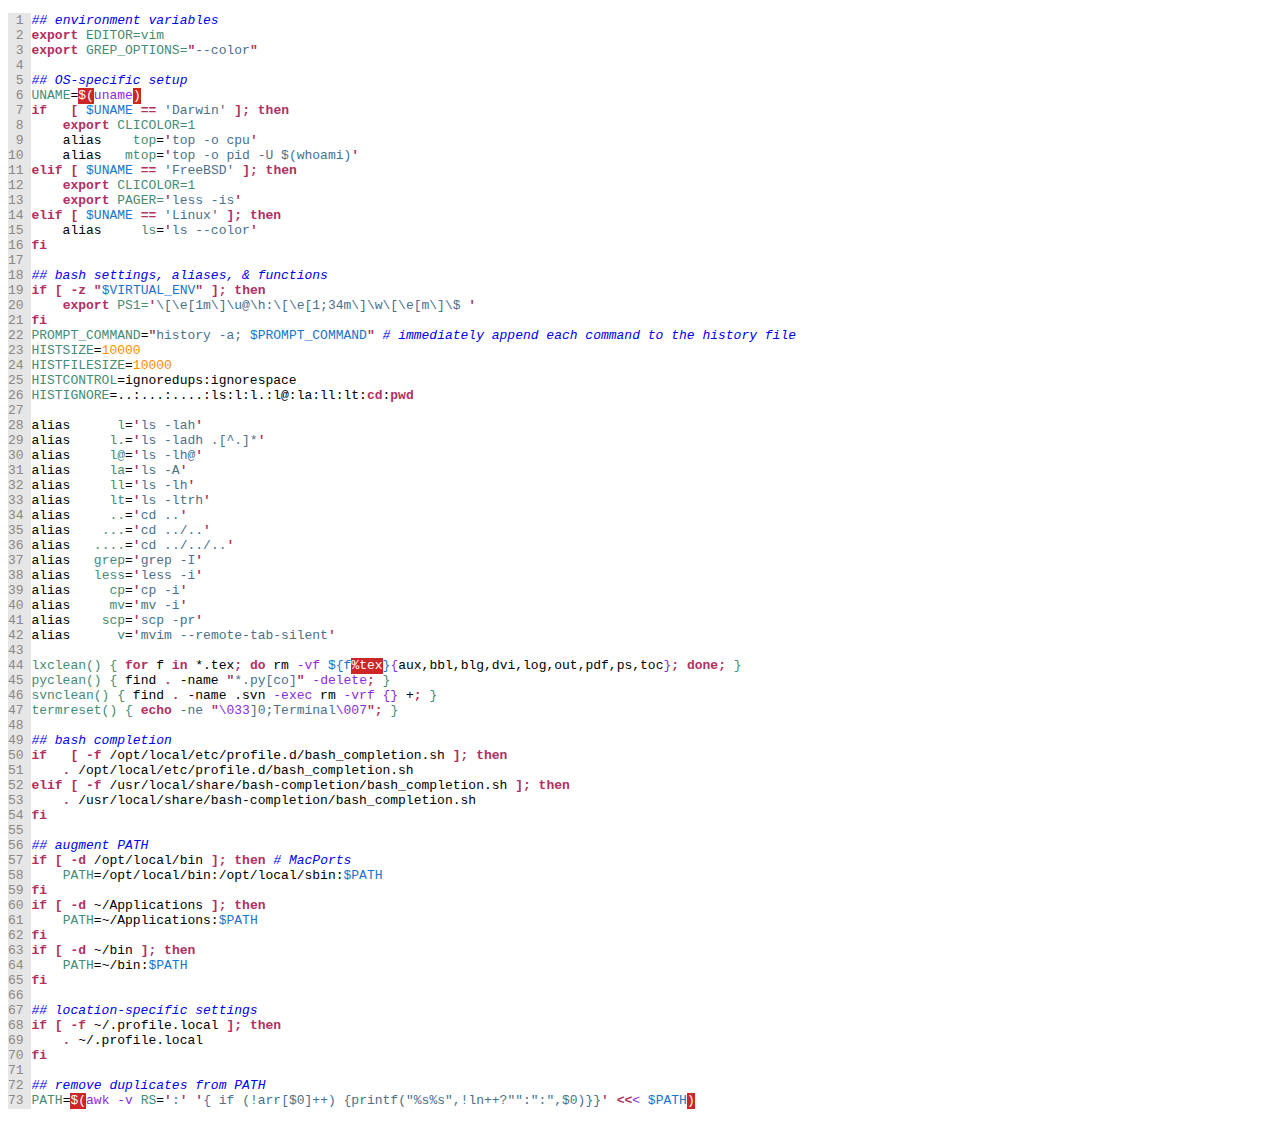
<file: profile.html>
<!DOCTYPE HTML PUBLIC "-//W3C//DTD HTML 4.01//EN" "http://www.w3.org/TR/html4/strict.dtd">
<html>
<head>
<meta http-equiv="content-type" content="text/html; charset=UTF-8">
<title>~/.profile.html</title>
<meta name="Generator" content="Vim/7.3">
<meta name="plugin-version" content="vim7.3_v12">
<meta name="syntax" content="sh">
<meta name="settings" content="number_lines,use_css,pre_wrap,no_foldcolumn,expand_tabs,prevent_copy=">
<meta name="colorscheme" content="macvim">
<style type="text/css">
<!--
pre { white-space: pre-wrap; font-family: monospace; color: #000000; background-color: #ffffff; }
body { font-family: monospace; color: #000000; background-color: #ffffff; }
* { font-size: 1em; }
.String { color: #4a708b; }
.Constant { color: #ff8c00; }
.Statement { color: #b03060; font-weight: bold; }
.PreProc { color: #1874cd; }
.LineNr { color: #888888; background-color: #e6e6e6; padding-bottom: 1px; }
.Comment { color: #0000ee; font-style: italic; }
.Special { color: #8a2be2; }
.Identifier { color: #458b74; }
.Error { color: #ffffff; background-color: #cd2626; padding-bottom: 1px; }
-->
</style>
</head>
<body>
<pre id='vimCodeElement'>
<span class="LineNr"> 1 </span><span class="Comment">## environment variables</span>
<span class="LineNr"> 2 </span><span class="Statement">export</span><span class="Identifier"> EDITOR=vim</span>
<span class="LineNr"> 3 </span><span class="Statement">export</span><span class="Identifier"> GREP_OPTIONS=</span><span class="Statement">&quot;</span><span class="String">--color</span><span class="Statement">&quot;</span>
<span class="LineNr"> 4 </span>
<span class="LineNr"> 5 </span><span class="Comment">## OS-specific setup</span>
<span class="LineNr"> 6 </span><span class="Identifier">UNAME</span>=<span class="Error">$(</span><span class="Special">uname</span><span class="Error">)</span>
<span class="LineNr"> 7 </span><span class="Statement">if </span>  <span class="Statement">[</span> <span class="PreProc">$UNAME</span> <span class="Statement">==</span> <span class="String">'Darwin'</span> <span class="Statement">]</span><span class="Statement">;</span> <span class="Statement">then</span>
<span class="LineNr"> 8 </span>    <span class="Statement">export</span><span class="Identifier"> CLICOLOR=1</span>
<span class="LineNr"> 9 </span>    alias    <span class="Identifier">top</span>=<span class="Statement">'</span><span class="String">top -o cpu</span><span class="Statement">'</span>
<span class="LineNr">10 </span>    alias   <span class="Identifier">mtop</span>=<span class="Statement">'</span><span class="String">top -o pid -U $(whoami)</span><span class="Statement">'</span>
<span class="LineNr">11 </span><span class="Statement">elif</span> <span class="Statement">[</span> <span class="PreProc">$UNAME</span> <span class="Statement">==</span> <span class="String">'FreeBSD'</span> <span class="Statement">]</span><span class="Statement">;</span> <span class="Statement">then</span>
<span class="LineNr">12 </span>    <span class="Statement">export</span><span class="Identifier"> CLICOLOR=1</span>
<span class="LineNr">13 </span>    <span class="Statement">export</span><span class="Identifier"> PAGER=</span><span class="Statement">'</span><span class="String">less -is</span><span class="Statement">'</span>
<span class="LineNr">14 </span><span class="Statement">elif</span> <span class="Statement">[</span> <span class="PreProc">$UNAME</span> <span class="Statement">==</span> <span class="String">'Linux'</span> <span class="Statement">]</span><span class="Statement">;</span> <span class="Statement">then</span>
<span class="LineNr">15 </span>    alias     <span class="Identifier">ls</span>=<span class="Statement">'</span><span class="String">ls --color</span><span class="Statement">'</span>
<span class="LineNr">16 </span><span class="Statement">fi</span>
<span class="LineNr">17 </span>
<span class="LineNr">18 </span><span class="Comment">## bash settings, aliases, &amp; functions</span>
<span class="LineNr">19 </span><span class="Statement">if </span><span class="Statement">[</span> <span class="Statement">-z</span> <span class="Statement">&quot;</span><span class="PreProc">$VIRTUAL_ENV</span><span class="Statement">&quot;</span> <span class="Statement">]</span><span class="Statement">;</span> <span class="Statement">then</span>
<span class="LineNr">20 </span>    <span class="Statement">export</span><span class="Identifier"> PS1=</span><span class="Statement">'</span><span class="String">\[\e[1m\]\u@\h:\[\e[1;34m\]\w\[\e[m\]\$ </span><span class="Statement">'</span>
<span class="LineNr">21 </span><span class="Statement">fi</span>
<span class="LineNr">22 </span><span class="Identifier">PROMPT_COMMAND</span>=<span class="Statement">&quot;</span><span class="String">history -a; </span><span class="PreProc">$PROMPT_COMMAND</span><span class="Statement">&quot;</span> <span class="Comment"># immediately append each command to the history file</span>
<span class="LineNr">23 </span><span class="Identifier">HISTSIZE</span>=<span class="Constant">10000</span>
<span class="LineNr">24 </span><span class="Identifier">HISTFILESIZE</span>=<span class="Constant">10000</span>
<span class="LineNr">25 </span><span class="Identifier">HISTCONTROL</span>=ignoredups:ignorespace
<span class="LineNr">26 </span><span class="Identifier">HISTIGNORE</span>=..:...:....:ls:l:l.:l@:la:ll:lt:<span class="Statement">cd</span>:<span class="Statement">pwd</span>
<span class="LineNr">27 </span>
<span class="LineNr">28 </span>alias      <span class="Identifier">l</span>=<span class="Statement">'</span><span class="String">ls -lah</span><span class="Statement">'</span>
<span class="LineNr">29 </span>alias     <span class="Identifier">l.</span>=<span class="Statement">'</span><span class="String">ls -ladh .[^.]*</span><span class="Statement">'</span>
<span class="LineNr">30 </span>alias     <span class="Identifier">l@</span>=<span class="Statement">'</span><span class="String">ls -lh@</span><span class="Statement">'</span>
<span class="LineNr">31 </span>alias     <span class="Identifier">la</span>=<span class="Statement">'</span><span class="String">ls -A</span><span class="Statement">'</span>
<span class="LineNr">32 </span>alias     <span class="Identifier">ll</span>=<span class="Statement">'</span><span class="String">ls -lh</span><span class="Statement">'</span>
<span class="LineNr">33 </span>alias     <span class="Identifier">lt</span>=<span class="Statement">'</span><span class="String">ls -ltrh</span><span class="Statement">'</span>
<span class="LineNr">34 </span>alias     <span class="Identifier">..</span>=<span class="Statement">'</span><span class="String">cd ..</span><span class="Statement">'</span>
<span class="LineNr">35 </span>alias    <span class="Identifier">...</span>=<span class="Statement">'</span><span class="String">cd ../..</span><span class="Statement">'</span>
<span class="LineNr">36 </span>alias   <span class="Identifier">....</span>=<span class="Statement">'</span><span class="String">cd ../../..</span><span class="Statement">'</span>
<span class="LineNr">37 </span>alias   <span class="Identifier">grep</span>=<span class="Statement">'</span><span class="String">grep -I</span><span class="Statement">'</span>
<span class="LineNr">38 </span>alias   <span class="Identifier">less</span>=<span class="Statement">'</span><span class="String">less -i</span><span class="Statement">'</span>
<span class="LineNr">39 </span>alias     <span class="Identifier">cp</span>=<span class="Statement">'</span><span class="String">cp -i</span><span class="Statement">'</span>
<span class="LineNr">40 </span>alias     <span class="Identifier">mv</span>=<span class="Statement">'</span><span class="String">mv -i</span><span class="Statement">'</span>
<span class="LineNr">41 </span>alias    <span class="Identifier">scp</span>=<span class="Statement">'</span><span class="String">scp -pr</span><span class="Statement">'</span>
<span class="LineNr">42 </span>alias      <span class="Identifier">v</span>=<span class="Statement">'</span><span class="String">mvim --remote-tab-silent</span><span class="Statement">'</span>
<span class="LineNr">43 </span>
<span class="LineNr">44 </span><span class="Identifier">lxclean() {</span> <span class="Statement">for</span> f <span class="Statement">in</span> *.tex<span class="Statement">;</span> <span class="Statement">do</span> rm <span class="Special">-vf</span> <span class="PreProc">${</span><span class="PreProc">f</span><span class="Error">%tex</span><span class="PreProc">}</span><span class="Special">{</span>aux,bbl,blg,dvi,log,out,pdf,ps,toc<span class="Special">}</span><span class="Statement">;</span> <span class="Statement">done</span><span class="Statement">;</span> <span class="Identifier">}</span>
<span class="LineNr">45 </span><span class="Identifier">pyclean() {</span> find<span class="Statement"> . </span>-name <span class="Statement">&quot;</span><span class="String">*.py[co]</span><span class="Statement">&quot;</span> <span class="Special">-delete</span><span class="Statement">;</span> <span class="Identifier">}</span>
<span class="LineNr">46 </span><span class="Identifier">svnclean() {</span> find<span class="Statement"> . </span>-name .svn <span class="Special">-exec</span> rm <span class="Special">-vrf</span> <span class="Special">{}</span> +<span class="Statement">;</span> <span class="Identifier">}</span>
<span class="LineNr">47 </span><span class="Identifier">termreset() {</span> <span class="Statement">echo</span><span class="String"> -ne </span><span class="Statement">&quot;</span><span class="Special">\033</span><span class="String">]0;Terminal</span><span class="Special">\007</span><span class="Statement">&quot;</span><span class="Statement">;</span> <span class="Identifier">}</span>
<span class="LineNr">48 </span>
<span class="LineNr">49 </span><span class="Comment">## bash completion</span>
<span class="LineNr">50 </span><span class="Statement">if </span>  <span class="Statement">[</span> <span class="Statement">-f</span> /opt/local/etc/profile.d/bash_completion.sh <span class="Statement">]</span><span class="Statement">;</span> <span class="Statement">then</span>
<span class="LineNr">51 </span>   <span class="Statement"> . </span>/opt/local/etc/profile.d/bash_completion.sh
<span class="LineNr">52 </span><span class="Statement">elif</span> <span class="Statement">[</span> <span class="Statement">-f</span> /usr/local/share/bash-completion/bash_completion.sh <span class="Statement">]</span><span class="Statement">;</span> <span class="Statement">then</span>
<span class="LineNr">53 </span>   <span class="Statement"> . </span>/usr/local/share/bash-completion/bash_completion.sh
<span class="LineNr">54 </span><span class="Statement">fi</span>
<span class="LineNr">55 </span>
<span class="LineNr">56 </span><span class="Comment">## augment PATH</span>
<span class="LineNr">57 </span><span class="Statement">if </span><span class="Statement">[</span> <span class="Statement">-d</span> /opt/local/bin <span class="Statement">]</span><span class="Statement">;</span> <span class="Statement">then</span> <span class="Comment"># MacPorts</span>
<span class="LineNr">58 </span>    <span class="Identifier">PATH</span>=/opt/local/bin:/opt/local/sbin:<span class="PreProc">$PATH</span>
<span class="LineNr">59 </span><span class="Statement">fi</span>
<span class="LineNr">60 </span><span class="Statement">if </span><span class="Statement">[</span> <span class="Statement">-d</span> ~/Applications <span class="Statement">]</span><span class="Statement">;</span> <span class="Statement">then</span>
<span class="LineNr">61 </span>    <span class="Identifier">PATH</span>=~/Applications:<span class="PreProc">$PATH</span>
<span class="LineNr">62 </span><span class="Statement">fi</span>
<span class="LineNr">63 </span><span class="Statement">if </span><span class="Statement">[</span> <span class="Statement">-d</span> ~/bin <span class="Statement">]</span><span class="Statement">;</span> <span class="Statement">then</span>
<span class="LineNr">64 </span>    <span class="Identifier">PATH</span>=~/bin:<span class="PreProc">$PATH</span>
<span class="LineNr">65 </span><span class="Statement">fi</span>
<span class="LineNr">66 </span>
<span class="LineNr">67 </span><span class="Comment">## location-specific settings</span>
<span class="LineNr">68 </span><span class="Statement">if </span><span class="Statement">[</span> <span class="Statement">-f</span> ~/.profile.local <span class="Statement">]</span><span class="Statement">;</span> <span class="Statement">then</span>
<span class="LineNr">69 </span>   <span class="Statement"> . </span>~/.profile.local
<span class="LineNr">70 </span><span class="Statement">fi</span>
<span class="LineNr">71 </span>
<span class="LineNr">72 </span><span class="Comment">## remove duplicates from PATH</span>
<span class="LineNr">73 </span><span class="Identifier">PATH</span>=<span class="Error">$(</span><span class="Special">awk -v </span><span class="Identifier">RS</span>=<span class="Statement">'</span><span class="String">:</span><span class="Statement">'</span><span class="Special"> </span><span class="Statement">'</span><span class="String">{ if (!arr[$0]++) {printf(&quot;%s%s&quot;,!ln++?&quot;&quot;:&quot;:&quot;,$0)}}</span><span class="Statement">'</span><span class="Special"> </span><span class="Statement">&lt;&lt;</span><span class="Special">&lt; </span><span class="PreProc">$PATH</span><span class="Error">)</span>
</pre>
</body>
</html>
</file>
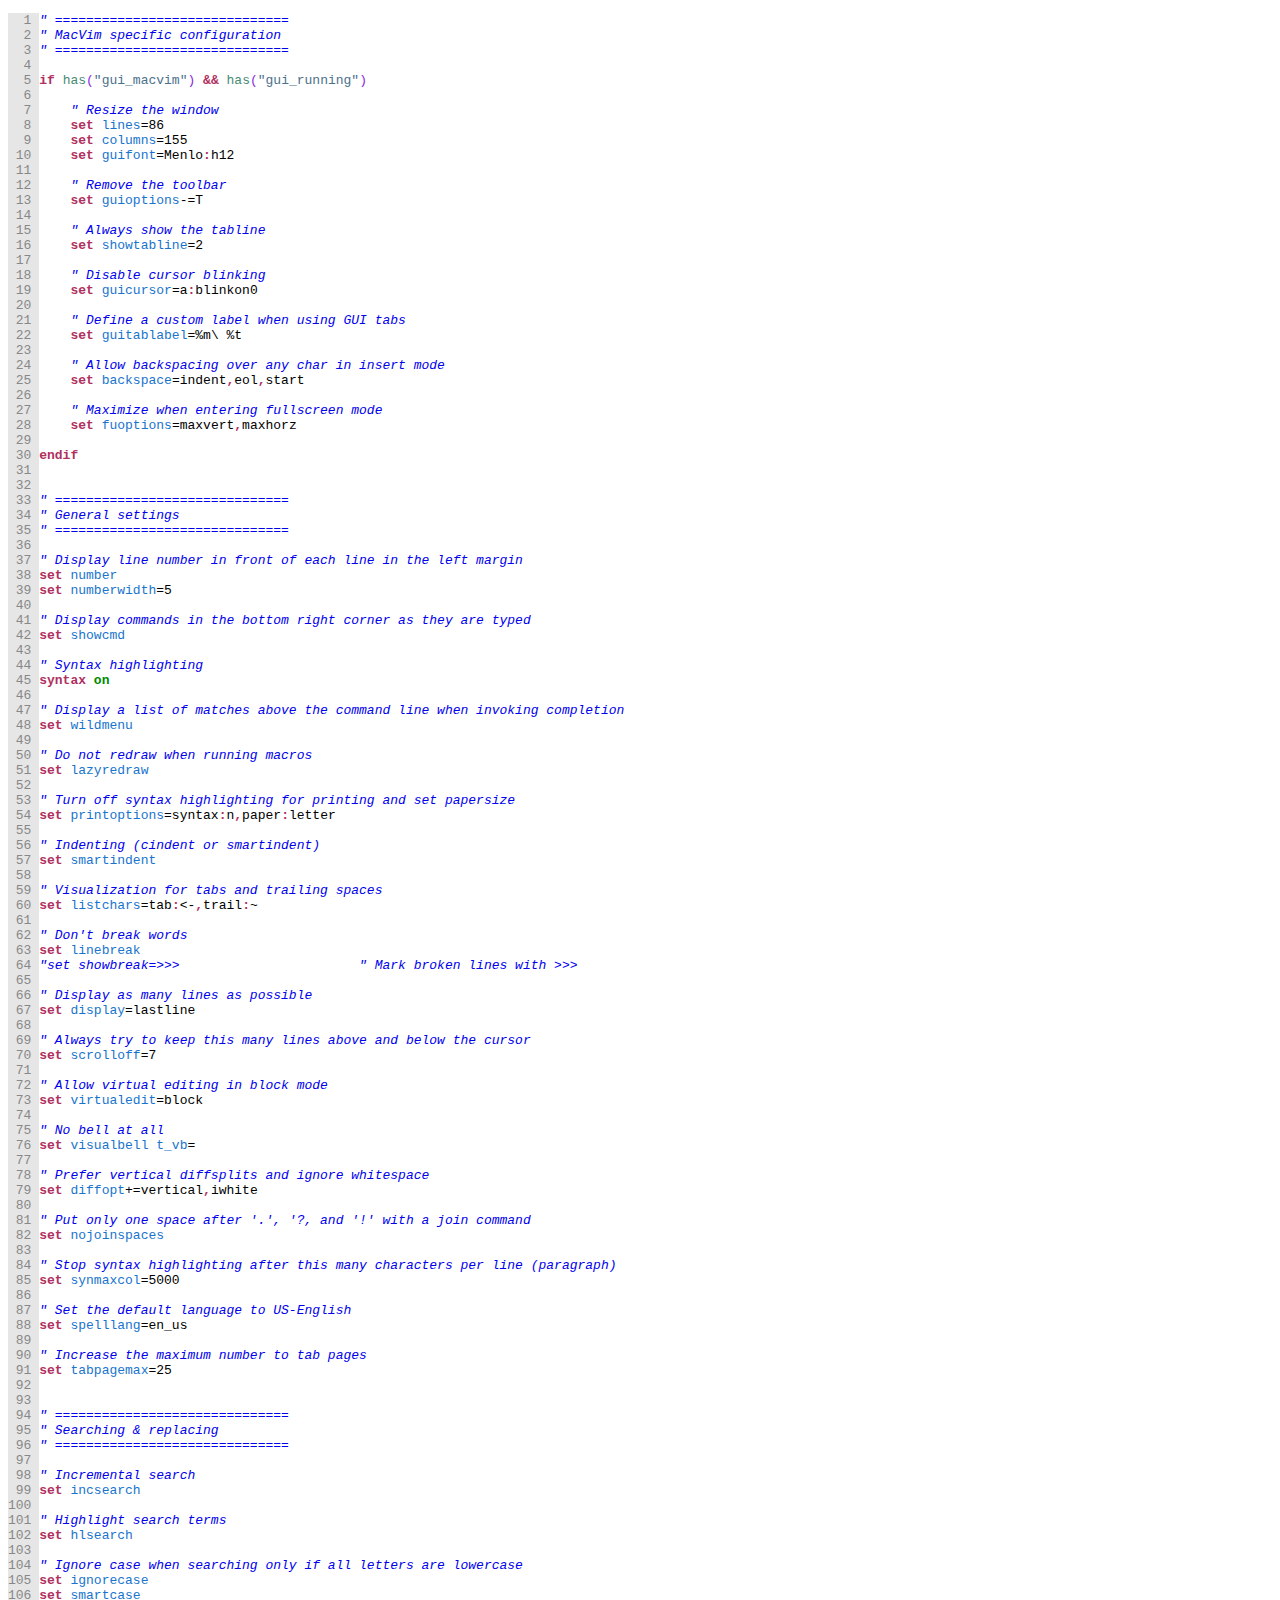
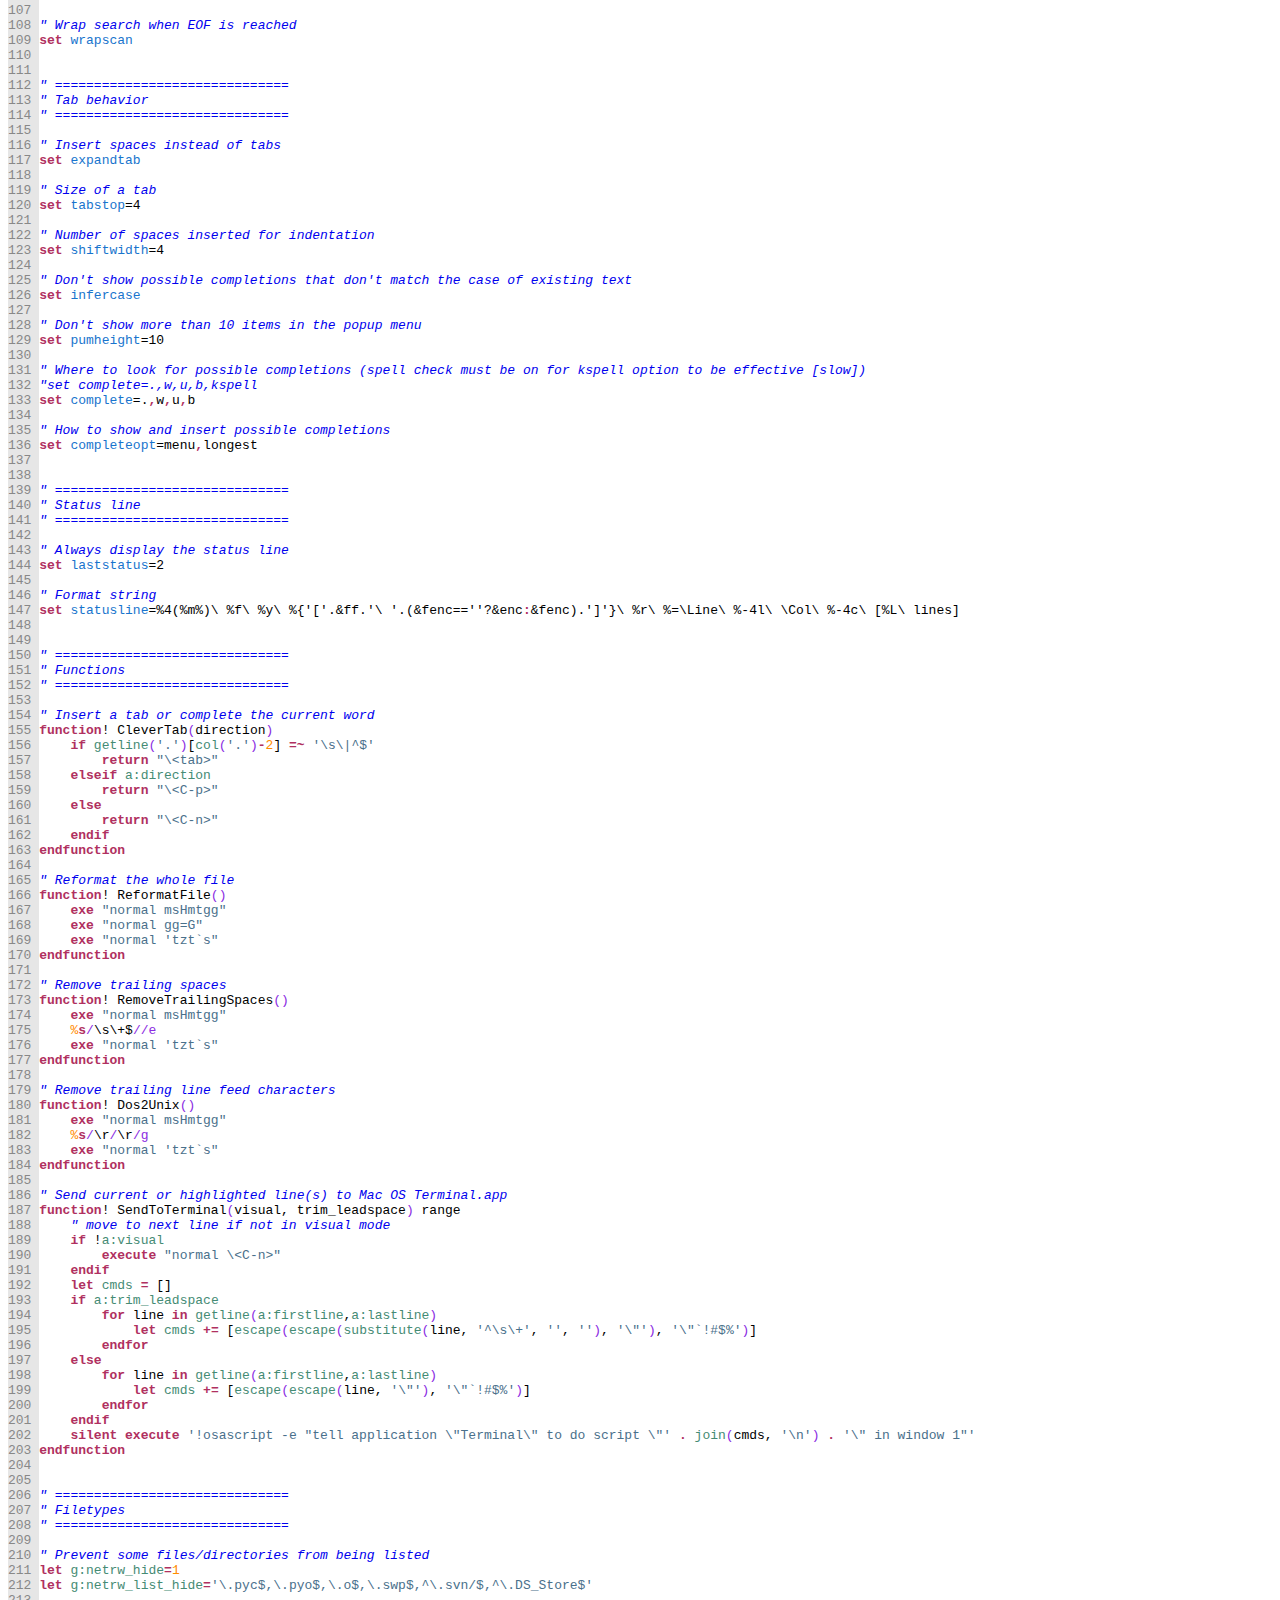
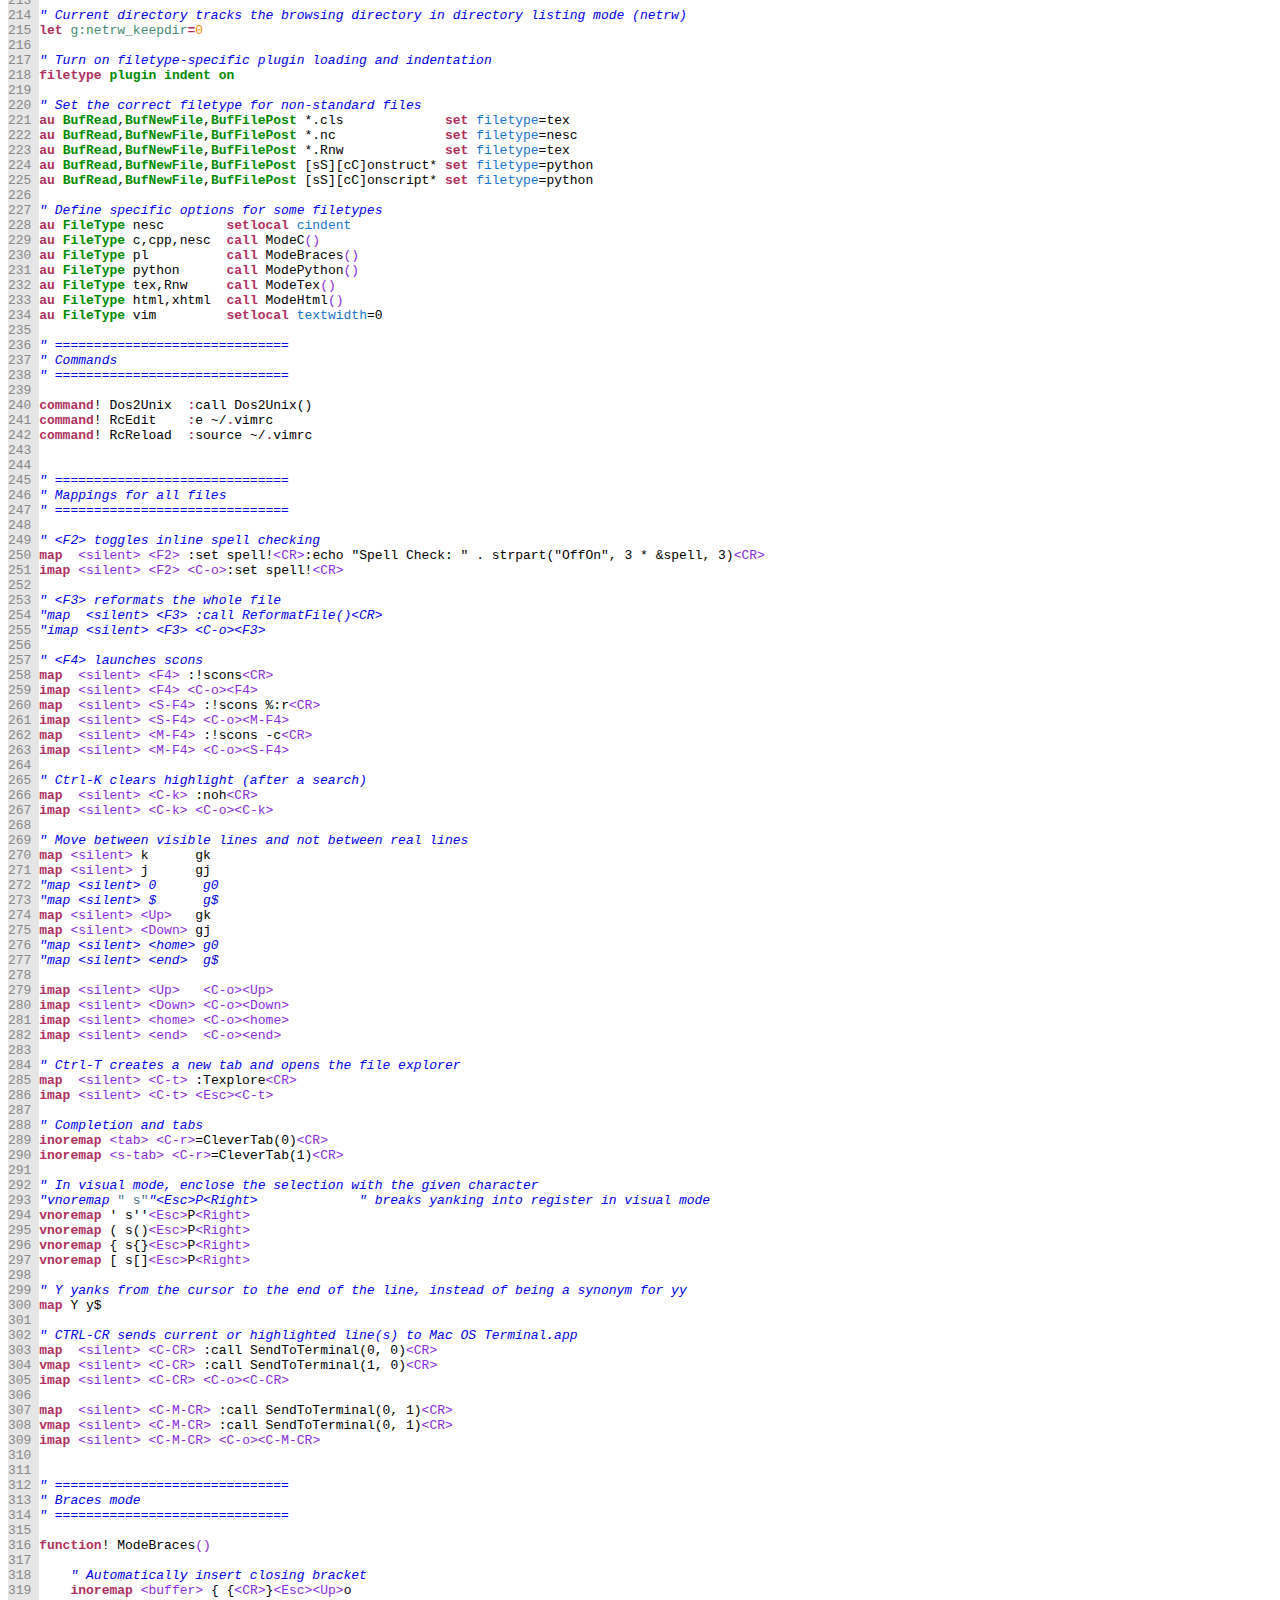
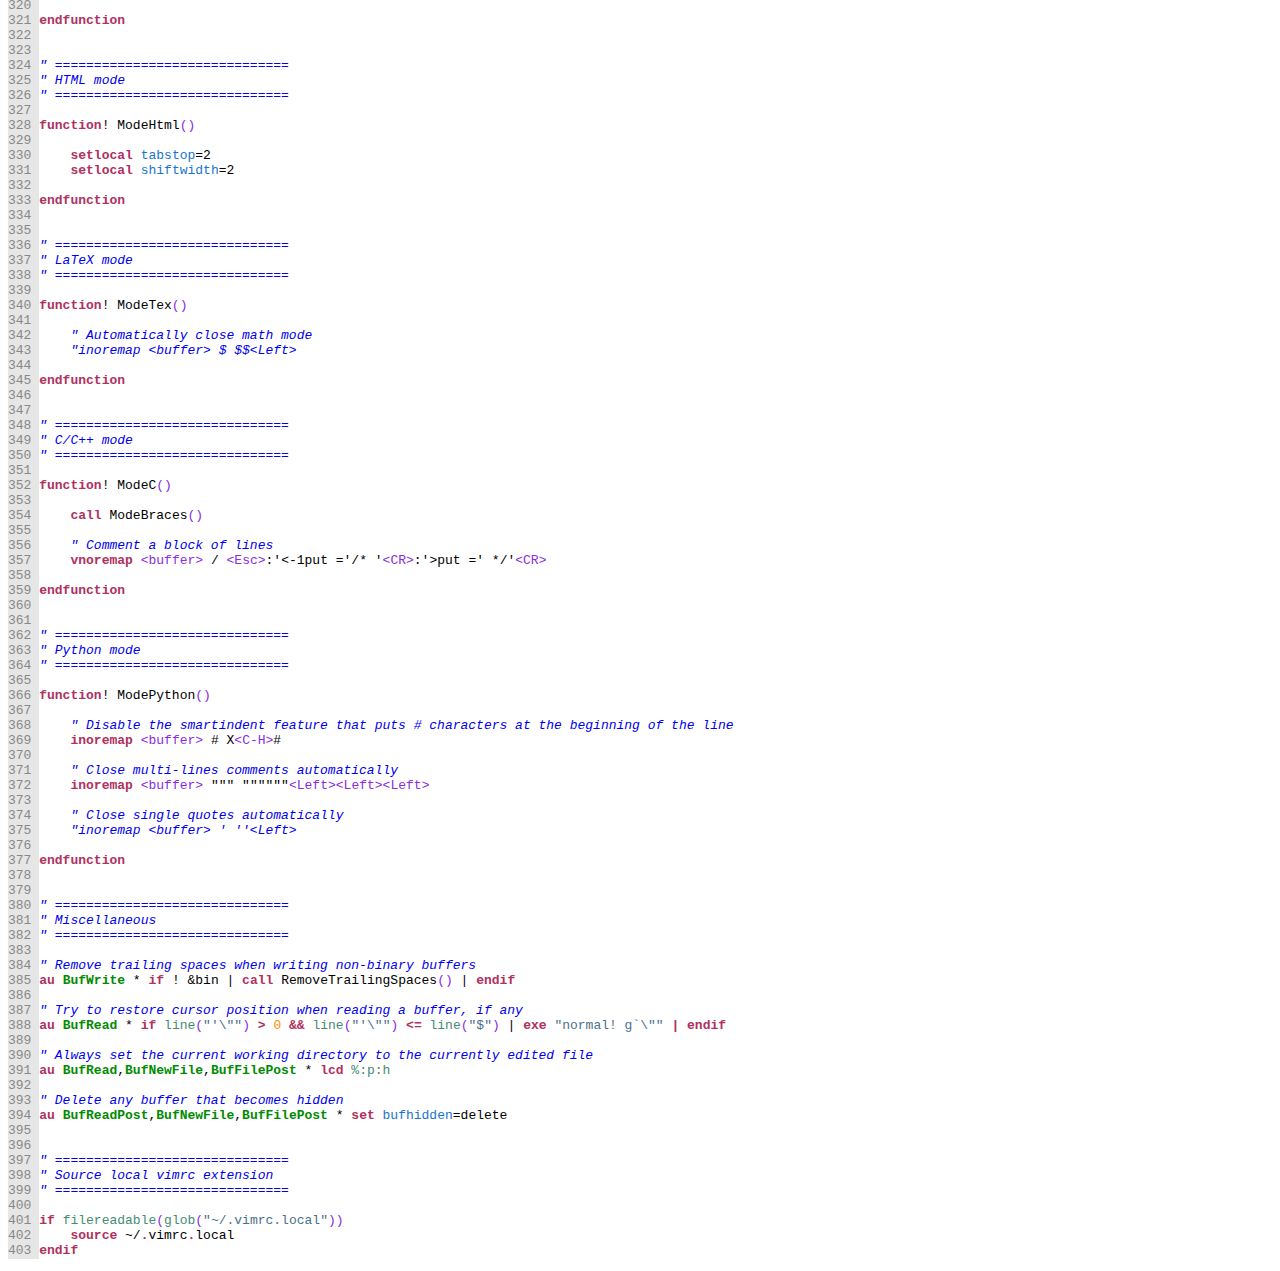
<file: vimrc.html>
<!DOCTYPE HTML PUBLIC "-//W3C//DTD HTML 4.01//EN" "http://www.w3.org/TR/html4/strict.dtd">
<html>
<head>
<meta http-equiv="content-type" content="text/html; charset=UTF-8">
<title>~/.vimrc.html</title>
<meta name="Generator" content="Vim/7.3">
<meta name="plugin-version" content="vim7.3_v12">
<meta name="syntax" content="vim">
<meta name="settings" content="number_lines,use_css,pre_wrap,no_foldcolumn,expand_tabs,prevent_copy=">
<meta name="colorscheme" content="macvim">
<style type="text/css">
<!--
pre { white-space: pre-wrap; font-family: monospace; color: #000000; background-color: #ffffff; }
body { font-family: monospace; color: #000000; background-color: #ffffff; }
* { font-size: 1em; }
.Normal { color: #000000; background-color: #ffffff; padding-bottom: 1px; }
.Statement { color: #b03060; font-weight: bold; }
.Type { color: #008b00; font-weight: bold; }
.PreProc { color: #1874cd; }
.String { color: #4a708b; }
.LineNr { color: #888888; background-color: #e6e6e6; padding-bottom: 1px; }
.Comment { color: #0000ee; font-style: italic; }
.Constant { color: #ff8c00; }
.Special { color: #8a2be2; }
.Identifier { color: #458b74; }
-->
</style>
</head>
<body>
<pre id='vimCodeElement'>
<span class="LineNr">  1 </span><span class="Comment">&quot; ==============================</span>
<span class="LineNr">  2 </span><span class="Comment">&quot; MacVim specific configuration</span>
<span class="LineNr">  3 </span><span class="Comment">&quot; ==============================</span>
<span class="LineNr">  4 </span>
<span class="LineNr">  5 </span><span class="Statement">if</span> <span class="Identifier">has</span><span class="Special">(</span><span class="String">&quot;gui_macvim&quot;</span><span class="Special">)</span> <span class="Statement">&amp;&amp;</span> <span class="Identifier">has</span><span class="Special">(</span><span class="String">&quot;gui_running&quot;</span><span class="Special">)</span>
<span class="LineNr">  6 </span>
<span class="LineNr">  7 </span><span class="Comment">    &quot; Resize the window</span>
<span class="LineNr">  8 </span>    <span class="Statement">set</span> <span class="PreProc">lines</span>=86
<span class="LineNr">  9 </span>    <span class="Statement">set</span> <span class="PreProc">columns</span>=155
<span class="LineNr"> 10 </span>    <span class="Statement">set</span> <span class="PreProc">guifont</span>=Menlo<span class="Statement">:</span>h12
<span class="LineNr"> 11 </span>
<span class="LineNr"> 12 </span><span class="Comment">    &quot; Remove the toolbar</span>
<span class="LineNr"> 13 </span>    <span class="Statement">set</span> <span class="PreProc">guioptions</span>-=T
<span class="LineNr"> 14 </span>
<span class="LineNr"> 15 </span><span class="Comment">    &quot; Always show the tabline</span>
<span class="LineNr"> 16 </span>    <span class="Statement">set</span> <span class="PreProc">showtabline</span>=2
<span class="LineNr"> 17 </span>
<span class="LineNr"> 18 </span><span class="Comment">    &quot; Disable cursor blinking</span>
<span class="LineNr"> 19 </span>    <span class="Statement">set</span> <span class="PreProc">guicursor</span>=a<span class="Statement">:</span>blinkon0
<span class="LineNr"> 20 </span>
<span class="LineNr"> 21 </span><span class="Comment">    &quot; Define a custom label when using GUI tabs</span>
<span class="LineNr"> 22 </span>    <span class="Statement">set</span> <span class="PreProc">guitablabel</span>=%m\ %t
<span class="LineNr"> 23 </span>
<span class="LineNr"> 24 </span><span class="Comment">    &quot; Allow backspacing over any char in insert mode</span>
<span class="LineNr"> 25 </span>    <span class="Statement">set</span> <span class="PreProc">backspace</span>=indent<span class="Statement">,</span>eol<span class="Statement">,</span>start
<span class="LineNr"> 26 </span>
<span class="LineNr"> 27 </span><span class="Comment">    &quot; Maximize when entering fullscreen mode</span>
<span class="LineNr"> 28 </span>    <span class="Statement">set</span> <span class="PreProc">fuoptions</span>=maxvert<span class="Statement">,</span>maxhorz
<span class="LineNr"> 29 </span>
<span class="LineNr"> 30 </span><span class="Statement">endif</span>
<span class="LineNr"> 31 </span>
<span class="LineNr"> 32 </span>
<span class="LineNr"> 33 </span><span class="Comment">&quot; ==============================</span>
<span class="LineNr"> 34 </span><span class="Comment">&quot; General settings</span>
<span class="LineNr"> 35 </span><span class="Comment">&quot; ==============================</span>
<span class="LineNr"> 36 </span>
<span class="LineNr"> 37 </span><span class="Comment">&quot; Display line number in front of each line in the left margin</span>
<span class="LineNr"> 38 </span><span class="Statement">set</span> <span class="PreProc">number</span>
<span class="LineNr"> 39 </span><span class="Statement">set</span> <span class="PreProc">numberwidth</span>=5
<span class="LineNr"> 40 </span>
<span class="LineNr"> 41 </span><span class="Comment">&quot; Display commands in the bottom right corner as they are typed</span>
<span class="LineNr"> 42 </span><span class="Statement">set</span> <span class="PreProc">showcmd</span>
<span class="LineNr"> 43 </span>
<span class="LineNr"> 44 </span><span class="Comment">&quot; Syntax highlighting</span>
<span class="LineNr"> 45 </span><span class="Statement">syntax</span> <span class="Type">on</span>
<span class="LineNr"> 46 </span>
<span class="LineNr"> 47 </span><span class="Comment">&quot; Display a list of matches above the command line when invoking completion</span>
<span class="LineNr"> 48 </span><span class="Statement">set</span> <span class="PreProc">wildmenu</span>
<span class="LineNr"> 49 </span>
<span class="LineNr"> 50 </span><span class="Comment">&quot; Do not redraw when running macros</span>
<span class="LineNr"> 51 </span><span class="Statement">set</span> <span class="PreProc">lazyredraw</span>
<span class="LineNr"> 52 </span>
<span class="LineNr"> 53 </span><span class="Comment">&quot; Turn off syntax highlighting for printing and set papersize</span>
<span class="LineNr"> 54 </span><span class="Statement">set</span> <span class="PreProc">printoptions</span>=syntax<span class="Statement">:</span>n<span class="Statement">,</span>paper<span class="Statement">:</span>letter
<span class="LineNr"> 55 </span>
<span class="LineNr"> 56 </span><span class="Comment">&quot; Indenting (cindent or smartindent)</span>
<span class="LineNr"> 57 </span><span class="Statement">set</span> <span class="PreProc">smartindent</span>
<span class="LineNr"> 58 </span>
<span class="LineNr"> 59 </span><span class="Comment">&quot; Visualization for tabs and trailing spaces</span>
<span class="LineNr"> 60 </span><span class="Statement">set</span> <span class="PreProc">listchars</span>=tab<span class="Statement">:</span>&lt;-<span class="Statement">,</span>trail<span class="Statement">:</span>~
<span class="LineNr"> 61 </span>
<span class="LineNr"> 62 </span><span class="Comment">&quot; Don't break words</span>
<span class="LineNr"> 63 </span><span class="Statement">set</span> <span class="PreProc">linebreak</span>
<span class="LineNr"> 64 </span><span class="Comment">&quot;set showbreak=&gt;&gt;&gt;                       &quot; Mark broken lines with &gt;&gt;&gt;</span>
<span class="LineNr"> 65 </span>
<span class="LineNr"> 66 </span><span class="Comment">&quot; Display as many lines as possible</span>
<span class="LineNr"> 67 </span><span class="Statement">set</span> <span class="PreProc">display</span>=lastline
<span class="LineNr"> 68 </span>
<span class="LineNr"> 69 </span><span class="Comment">&quot; Always try to keep this many lines above and below the cursor</span>
<span class="LineNr"> 70 </span><span class="Statement">set</span> <span class="PreProc">scrolloff</span>=7
<span class="LineNr"> 71 </span>
<span class="LineNr"> 72 </span><span class="Comment">&quot; Allow virtual editing in block mode</span>
<span class="LineNr"> 73 </span><span class="Statement">set</span> <span class="PreProc">virtualedit</span>=block
<span class="LineNr"> 74 </span>
<span class="LineNr"> 75 </span><span class="Comment">&quot; No bell at all</span>
<span class="LineNr"> 76 </span><span class="Statement">set</span> <span class="PreProc">visualbell</span> <span class="PreProc">t_vb</span>=
<span class="LineNr"> 77 </span>
<span class="LineNr"> 78 </span><span class="Comment">&quot; Prefer vertical diffsplits and ignore whitespace</span>
<span class="LineNr"> 79 </span><span class="Statement">set</span> <span class="PreProc">diffopt</span>+=vertical<span class="Statement">,</span>iwhite
<span class="LineNr"> 80 </span>
<span class="LineNr"> 81 </span><span class="Comment">&quot; Put only one space after '.', '?, and '!' with a join command</span>
<span class="LineNr"> 82 </span><span class="Statement">set</span> <span class="PreProc">nojoinspaces</span>
<span class="LineNr"> 83 </span>
<span class="LineNr"> 84 </span><span class="Comment">&quot; Stop syntax highlighting after this many characters per line (paragraph)</span>
<span class="LineNr"> 85 </span><span class="Statement">set</span> <span class="PreProc">synmaxcol</span>=5000
<span class="LineNr"> 86 </span>
<span class="LineNr"> 87 </span><span class="Comment">&quot; Set the default language to US-English</span>
<span class="LineNr"> 88 </span><span class="Statement">set</span> <span class="PreProc">spelllang</span>=en_us
<span class="LineNr"> 89 </span>
<span class="LineNr"> 90 </span><span class="Comment">&quot; Increase the maximum number to tab pages</span>
<span class="LineNr"> 91 </span><span class="Statement">set</span> <span class="PreProc">tabpagemax</span>=25
<span class="LineNr"> 92 </span>
<span class="LineNr"> 93 </span>
<span class="LineNr"> 94 </span><span class="Comment">&quot; ==============================</span>
<span class="LineNr"> 95 </span><span class="Comment">&quot; Searching &amp; replacing</span>
<span class="LineNr"> 96 </span><span class="Comment">&quot; ==============================</span>
<span class="LineNr"> 97 </span>
<span class="LineNr"> 98 </span><span class="Comment">&quot; Incremental search</span>
<span class="LineNr"> 99 </span><span class="Statement">set</span> <span class="PreProc">incsearch</span>
<span class="LineNr">100 </span>
<span class="LineNr">101 </span><span class="Comment">&quot; Highlight search terms</span>
<span class="LineNr">102 </span><span class="Statement">set</span> <span class="PreProc">hlsearch</span>
<span class="LineNr">103 </span>
<span class="LineNr">104 </span><span class="Comment">&quot; Ignore case when searching only if all letters are lowercase</span>
<span class="LineNr">105 </span><span class="Statement">set</span> <span class="PreProc">ignorecase</span>
<span class="LineNr">106 </span><span class="Statement">set</span> <span class="PreProc">smartcase</span>
<span class="LineNr">107 </span>
<span class="LineNr">108 </span><span class="Comment">&quot; Wrap search when EOF is reached</span>
<span class="LineNr">109 </span><span class="Statement">set</span> <span class="PreProc">wrapscan</span>
<span class="LineNr">110 </span>
<span class="LineNr">111 </span>
<span class="LineNr">112 </span><span class="Comment">&quot; ==============================</span>
<span class="LineNr">113 </span><span class="Comment">&quot; Tab behavior</span>
<span class="LineNr">114 </span><span class="Comment">&quot; ==============================</span>
<span class="LineNr">115 </span>
<span class="LineNr">116 </span><span class="Comment">&quot; Insert spaces instead of tabs</span>
<span class="LineNr">117 </span><span class="Statement">set</span> <span class="PreProc">expandtab</span>
<span class="LineNr">118 </span>
<span class="LineNr">119 </span><span class="Comment">&quot; Size of a tab</span>
<span class="LineNr">120 </span><span class="Statement">set</span> <span class="PreProc">tabstop</span>=4
<span class="LineNr">121 </span>
<span class="LineNr">122 </span><span class="Comment">&quot; Number of spaces inserted for indentation</span>
<span class="LineNr">123 </span><span class="Statement">set</span> <span class="PreProc">shiftwidth</span>=4
<span class="LineNr">124 </span>
<span class="LineNr">125 </span><span class="Comment">&quot; Don't show possible completions that don't match the case of existing text</span>
<span class="LineNr">126 </span><span class="Statement">set</span> <span class="PreProc">infercase</span>
<span class="LineNr">127 </span>
<span class="LineNr">128 </span><span class="Comment">&quot; Don't show more than 10 items in the popup menu</span>
<span class="LineNr">129 </span><span class="Statement">set</span> <span class="PreProc">pumheight</span>=10
<span class="LineNr">130 </span>
<span class="LineNr">131 </span><span class="Comment">&quot; Where to look for possible completions (spell check must be on for kspell option to be effective [slow])</span>
<span class="LineNr">132 </span><span class="Comment">&quot;set complete=.,w,u,b,kspell</span>
<span class="LineNr">133 </span><span class="Statement">set</span> <span class="PreProc">complete</span>=.<span class="Statement">,</span>w<span class="Statement">,</span>u<span class="Statement">,</span>b
<span class="LineNr">134 </span>
<span class="LineNr">135 </span><span class="Comment">&quot; How to show and insert possible completions</span>
<span class="LineNr">136 </span><span class="Statement">set</span> <span class="PreProc">completeopt</span>=menu<span class="Statement">,</span>longest
<span class="LineNr">137 </span>
<span class="LineNr">138 </span>
<span class="LineNr">139 </span><span class="Comment">&quot; ==============================</span>
<span class="LineNr">140 </span><span class="Comment">&quot; Status line</span>
<span class="LineNr">141 </span><span class="Comment">&quot; ==============================</span>
<span class="LineNr">142 </span>
<span class="LineNr">143 </span><span class="Comment">&quot; Always display the status line</span>
<span class="LineNr">144 </span><span class="Statement">set</span> <span class="PreProc">laststatus</span>=2
<span class="LineNr">145 </span>
<span class="LineNr">146 </span><span class="Comment">&quot; Format string</span>
<span class="LineNr">147 </span><span class="Statement">set</span> <span class="PreProc">statusline</span>=%4(%m%)\ %f\ %y\ %{'['.&amp;ff.'\ '.(&amp;fenc==''?&amp;enc<span class="Statement">:</span>&amp;fenc).']'}\ %r\ %=\Line\ %-4l\ \Col\ %-4c\ [%L\ lines]
<span class="LineNr">148 </span>
<span class="LineNr">149 </span>
<span class="LineNr">150 </span><span class="Comment">&quot; ==============================</span>
<span class="LineNr">151 </span><span class="Comment">&quot; Functions</span>
<span class="LineNr">152 </span><span class="Comment">&quot; ==============================</span>
<span class="LineNr">153 </span>
<span class="LineNr">154 </span><span class="Comment">&quot; Insert a tab or complete the current word</span>
<span class="LineNr">155 </span><span class="Statement">function</span>! CleverTab<span class="Special">(</span>direction<span class="Special">)</span>
<span class="LineNr">156 </span>    <span class="Statement">if</span> <span class="Identifier">getline</span><span class="Special">(</span><span class="String">'.'</span><span class="Special">)</span>[<span class="Identifier">col</span><span class="Special">(</span><span class="String">'.'</span><span class="Special">)</span><span class="Statement">-</span><span class="Constant">2</span>] <span class="Statement">=~</span> <span class="String">'\s\|^$'</span>
<span class="LineNr">157 </span>        <span class="Statement">return</span> <span class="String">&quot;\&lt;tab&gt;&quot;</span>
<span class="LineNr">158 </span>    <span class="Statement">elseif</span> <span class="Identifier">a:direction</span>
<span class="LineNr">159 </span>        <span class="Statement">return</span> <span class="String">&quot;\&lt;C-p&gt;&quot;</span>
<span class="LineNr">160 </span>    <span class="Statement">else</span>
<span class="LineNr">161 </span>        <span class="Statement">return</span> <span class="String">&quot;\&lt;C-n&gt;&quot;</span>
<span class="LineNr">162 </span>    <span class="Statement">endif</span>
<span class="LineNr">163 </span><span class="Statement">endfunction</span>
<span class="LineNr">164 </span>
<span class="LineNr">165 </span><span class="Comment">&quot; Reformat the whole file</span>
<span class="LineNr">166 </span><span class="Statement">function</span>! ReformatFile<span class="Special">()</span>
<span class="LineNr">167 </span>    <span class="Statement">exe</span> <span class="String">&quot;normal msHmtgg&quot;</span>
<span class="LineNr">168 </span>    <span class="Statement">exe</span> <span class="String">&quot;normal gg=G&quot;</span>
<span class="LineNr">169 </span>    <span class="Statement">exe</span> <span class="String">&quot;normal 'tzt`s&quot;</span>
<span class="LineNr">170 </span><span class="Statement">endfunction</span>
<span class="LineNr">171 </span>
<span class="LineNr">172 </span><span class="Comment">&quot; Remove trailing spaces</span>
<span class="LineNr">173 </span><span class="Statement">function</span>! RemoveTrailingSpaces<span class="Special">()</span>
<span class="LineNr">174 </span>    <span class="Statement">exe</span> <span class="String">&quot;normal msHmtgg&quot;</span>
<span class="LineNr">175 </span>    <span class="Constant">%</span><span class="Statement">s</span><span class="Special">/</span>\s\+$<span class="Special">//</span><span class="Special">e</span>
<span class="LineNr">176 </span>    <span class="Statement">exe</span> <span class="String">&quot;normal 'tzt`s&quot;</span>
<span class="LineNr">177 </span><span class="Statement">endfunction</span>
<span class="LineNr">178 </span>
<span class="LineNr">179 </span><span class="Comment">&quot; Remove trailing line feed characters</span>
<span class="LineNr">180 </span><span class="Statement">function</span>! Dos2Unix<span class="Special">()</span>
<span class="LineNr">181 </span>    <span class="Statement">exe</span> <span class="String">&quot;normal msHmtgg&quot;</span>
<span class="LineNr">182 </span>    <span class="Constant">%</span><span class="Statement">s</span><span class="Special">/</span>\r<span class="Special">/</span>\r<span class="Special">/</span><span class="Special">g</span>
<span class="LineNr">183 </span>    <span class="Statement">exe</span> <span class="String">&quot;normal 'tzt`s&quot;</span>
<span class="LineNr">184 </span><span class="Statement">endfunction</span>
<span class="LineNr">185 </span>
<span class="LineNr">186 </span><span class="Comment">&quot; Send current or highlighted line(s) to Mac OS Terminal.app</span>
<span class="LineNr">187 </span><span class="Statement">function</span>! SendToTerminal<span class="Special">(</span>visual, trim_leadspace<span class="Special">)</span> range
<span class="LineNr">188 </span><span class="Comment">    &quot; move to next line if not in visual mode</span>
<span class="LineNr">189 </span>    <span class="Statement">if</span> !<span class="Identifier">a:visual</span>
<span class="LineNr">190 </span>        <span class="Statement">execute</span> <span class="String">&quot;normal \&lt;C-n&gt;&quot;</span>
<span class="LineNr">191 </span>    <span class="Statement">endif</span>
<span class="LineNr">192 </span>    <span class="Statement">let</span> <span class="Identifier">cmds</span> <span class="Statement">=</span> []
<span class="LineNr">193 </span>    <span class="Statement">if</span> <span class="Identifier">a:trim_leadspace</span>
<span class="LineNr">194 </span>        <span class="Statement">for</span> line <span class="Statement">in</span> <span class="Identifier">getline</span><span class="Special">(</span><span class="Identifier">a:firstline</span>,<span class="Identifier">a:lastline</span><span class="Special">)</span>
<span class="LineNr">195 </span>            <span class="Statement">let</span> <span class="Identifier">cmds</span> <span class="Statement">+=</span> [<span class="Identifier">escape</span><span class="Special">(</span><span class="Identifier">escape</span><span class="Special">(</span><span class="Identifier">substitute</span><span class="Special">(</span>line, <span class="String">'^\s\+'</span>, <span class="String">''</span>, <span class="String">''</span><span class="Special">)</span>, <span class="String">'\&quot;'</span><span class="Special">)</span>, <span class="String">'\&quot;`!#$%'</span><span class="Special">)</span>]
<span class="LineNr">196 </span>        <span class="Statement">endfor</span>
<span class="LineNr">197 </span>    <span class="Statement">else</span>
<span class="LineNr">198 </span>        <span class="Statement">for</span> line <span class="Statement">in</span> <span class="Identifier">getline</span><span class="Special">(</span><span class="Identifier">a:firstline</span>,<span class="Identifier">a:lastline</span><span class="Special">)</span>
<span class="LineNr">199 </span>            <span class="Statement">let</span> <span class="Identifier">cmds</span> <span class="Statement">+=</span> [<span class="Identifier">escape</span><span class="Special">(</span><span class="Identifier">escape</span><span class="Special">(</span>line, <span class="String">'\&quot;'</span><span class="Special">)</span>, <span class="String">'\&quot;`!#$%'</span><span class="Special">)</span>]
<span class="LineNr">200 </span>        <span class="Statement">endfor</span>
<span class="LineNr">201 </span>    <span class="Statement">endif</span>
<span class="LineNr">202 </span>    <span class="Statement">silent</span> <span class="Statement">execute</span> <span class="String">'!osascript -e &quot;tell application \&quot;Terminal\&quot; to do script \&quot;'</span> <span class="Statement">.</span> <span class="Identifier">join</span><span class="Special">(</span>cmds, <span class="String">'\n'</span><span class="Special">)</span> <span class="Statement">.</span> <span class="String">'\&quot; in window 1&quot;'</span>
<span class="LineNr">203 </span><span class="Statement">endfunction</span>
<span class="LineNr">204 </span>
<span class="LineNr">205 </span>
<span class="LineNr">206 </span><span class="Comment">&quot; ==============================</span>
<span class="LineNr">207 </span><span class="Comment">&quot; Filetypes</span>
<span class="LineNr">208 </span><span class="Comment">&quot; ==============================</span>
<span class="LineNr">209 </span>
<span class="LineNr">210 </span><span class="Comment">&quot; Prevent some files/directories from being listed</span>
<span class="LineNr">211 </span><span class="Statement">let</span> <span class="Identifier">g:netrw_hide</span><span class="Statement">=</span><span class="Constant">1</span>
<span class="LineNr">212 </span><span class="Statement">let</span> <span class="Identifier">g:netrw_list_hide</span><span class="Statement">=</span><span class="String">'\.pyc$,\.pyo$,\.o$,\.swp$,^\.svn/$,^\.DS_Store$'</span>
<span class="LineNr">213 </span>
<span class="LineNr">214 </span><span class="Comment">&quot; Current directory tracks the browsing directory in directory listing mode (netrw)</span>
<span class="LineNr">215 </span><span class="Statement">let</span> <span class="Identifier">g:netrw_keepdir</span><span class="Statement">=</span><span class="Constant">0</span>
<span class="LineNr">216 </span>
<span class="LineNr">217 </span><span class="Comment">&quot; Turn on filetype-specific plugin loading and indentation</span>
<span class="LineNr">218 </span><span class="Statement">filetype</span> <span class="Type">plugin</span> <span class="Type">indent</span> <span class="Type">on</span>
<span class="LineNr">219 </span>
<span class="LineNr">220 </span><span class="Comment">&quot; Set the correct filetype for non-standard files</span>
<span class="LineNr">221 </span><span class="Statement">au</span> <span class="Type">BufRead</span>,<span class="Type">BufNewFile</span>,<span class="Type">BufFilePost</span> *.cls             <span class="Statement">set</span> <span class="PreProc">filetype</span>=tex
<span class="LineNr">222 </span><span class="Statement">au</span> <span class="Type">BufRead</span>,<span class="Type">BufNewFile</span>,<span class="Type">BufFilePost</span> *.nc              <span class="Statement">set</span> <span class="PreProc">filetype</span>=nesc
<span class="LineNr">223 </span><span class="Statement">au</span> <span class="Type">BufRead</span>,<span class="Type">BufNewFile</span>,<span class="Type">BufFilePost</span> *.Rnw             <span class="Statement">set</span> <span class="PreProc">filetype</span>=tex
<span class="LineNr">224 </span><span class="Statement">au</span> <span class="Type">BufRead</span>,<span class="Type">BufNewFile</span>,<span class="Type">BufFilePost</span> [sS][cC]onstruct* <span class="Statement">set</span> <span class="PreProc">filetype</span>=python
<span class="LineNr">225 </span><span class="Statement">au</span> <span class="Type">BufRead</span>,<span class="Type">BufNewFile</span>,<span class="Type">BufFilePost</span> [sS][cC]onscript* <span class="Statement">set</span> <span class="PreProc">filetype</span>=python
<span class="LineNr">226 </span>
<span class="LineNr">227 </span><span class="Comment">&quot; Define specific options for some filetypes</span>
<span class="LineNr">228 </span><span class="Statement">au</span> <span class="Type">FileType</span> nesc        <span class="Statement">setlocal</span> <span class="PreProc">cindent</span>
<span class="LineNr">229 </span><span class="Statement">au</span> <span class="Type">FileType</span> c,cpp,nesc  <span class="Statement">call</span> <span class="Normal">ModeC</span><span class="Special">()</span>
<span class="LineNr">230 </span><span class="Statement">au</span> <span class="Type">FileType</span> pl          <span class="Statement">call</span> <span class="Normal">ModeBraces</span><span class="Special">()</span>
<span class="LineNr">231 </span><span class="Statement">au</span> <span class="Type">FileType</span> python      <span class="Statement">call</span> <span class="Normal">ModePython</span><span class="Special">()</span>
<span class="LineNr">232 </span><span class="Statement">au</span> <span class="Type">FileType</span> tex,Rnw     <span class="Statement">call</span> <span class="Normal">ModeTex</span><span class="Special">()</span>
<span class="LineNr">233 </span><span class="Statement">au</span> <span class="Type">FileType</span> html,xhtml  <span class="Statement">call</span> <span class="Normal">ModeHtml</span><span class="Special">()</span>
<span class="LineNr">234 </span><span class="Statement">au</span> <span class="Type">FileType</span> vim         <span class="Statement">setlocal</span> <span class="PreProc">textwidth</span>=0
<span class="LineNr">235 </span>
<span class="LineNr">236 </span><span class="Comment">&quot; ==============================</span>
<span class="LineNr">237 </span><span class="Comment">&quot; Commands</span>
<span class="LineNr">238 </span><span class="Comment">&quot; ==============================</span>
<span class="LineNr">239 </span>
<span class="LineNr">240 </span><span class="Statement">command</span>! Dos2Unix  <span class="Statement">:</span>call <span class="Normal">Dos2Unix</span>()
<span class="LineNr">241 </span><span class="Statement">command</span>! RcEdit    <span class="Statement">:</span>e ~/<span class="Statement">.</span>vimrc
<span class="LineNr">242 </span><span class="Statement">command</span>! RcReload  <span class="Statement">:</span>source ~/<span class="Statement">.</span>vimrc
<span class="LineNr">243 </span>
<span class="LineNr">244 </span>
<span class="LineNr">245 </span><span class="Comment">&quot; ==============================</span>
<span class="LineNr">246 </span><span class="Comment">&quot; Mappings for all files</span>
<span class="LineNr">247 </span><span class="Comment">&quot; ==============================</span>
<span class="LineNr">248 </span>
<span class="LineNr">249 </span><span class="Comment">&quot; &lt;F2&gt; toggles inline spell checking</span>
<span class="LineNr">250 </span><span class="Statement">map</span>  <span class="Special">&lt;</span><span class="Special">silent</span><span class="Special">&gt;</span> <span class="Special">&lt;</span><span class="Special">F2</span><span class="Special">&gt;</span> :set spell!<span class="Special">&lt;</span><span class="Special">CR</span><span class="Special">&gt;</span>:echo &quot;Spell Check: &quot; . strpart(&quot;OffOn&quot;, 3 * &amp;spell, 3)<span class="Special">&lt;</span><span class="Special">CR</span><span class="Special">&gt;</span>
<span class="LineNr">251 </span><span class="Statement">imap</span> <span class="Special">&lt;</span><span class="Special">silent</span><span class="Special">&gt;</span> <span class="Special">&lt;</span><span class="Special">F2</span><span class="Special">&gt;</span> <span class="Special">&lt;</span><span class="Special">C-o</span><span class="Special">&gt;</span>:set spell!<span class="Special">&lt;</span><span class="Special">CR</span><span class="Special">&gt;</span>
<span class="LineNr">252 </span>
<span class="LineNr">253 </span><span class="Comment">&quot; &lt;F3&gt; reformats the whole file</span>
<span class="LineNr">254 </span><span class="Comment">&quot;map  &lt;silent&gt; &lt;F3&gt; :call ReformatFile()&lt;CR&gt;</span>
<span class="LineNr">255 </span><span class="Comment">&quot;imap &lt;silent&gt; &lt;F3&gt; &lt;C-o&gt;&lt;F3&gt;</span>
<span class="LineNr">256 </span>
<span class="LineNr">257 </span><span class="Comment">&quot; &lt;F4&gt; launches scons</span>
<span class="LineNr">258 </span><span class="Statement">map</span>  <span class="Special">&lt;</span><span class="Special">silent</span><span class="Special">&gt;</span> <span class="Special">&lt;</span><span class="Special">F4</span><span class="Special">&gt;</span> :!scons<span class="Special">&lt;</span><span class="Special">CR</span><span class="Special">&gt;</span>
<span class="LineNr">259 </span><span class="Statement">imap</span> <span class="Special">&lt;</span><span class="Special">silent</span><span class="Special">&gt;</span> <span class="Special">&lt;</span><span class="Special">F4</span><span class="Special">&gt;</span> <span class="Special">&lt;</span><span class="Special">C-o</span><span class="Special">&gt;&lt;</span><span class="Special">F4</span><span class="Special">&gt;</span>
<span class="LineNr">260 </span><span class="Statement">map</span>  <span class="Special">&lt;</span><span class="Special">silent</span><span class="Special">&gt;</span> <span class="Special">&lt;</span><span class="Special">S-F4</span><span class="Special">&gt;</span> :!scons %:r<span class="Special">&lt;</span><span class="Special">CR</span><span class="Special">&gt;</span>
<span class="LineNr">261 </span><span class="Statement">imap</span> <span class="Special">&lt;</span><span class="Special">silent</span><span class="Special">&gt;</span> <span class="Special">&lt;</span><span class="Special">S-F4</span><span class="Special">&gt;</span> <span class="Special">&lt;</span><span class="Special">C-o</span><span class="Special">&gt;&lt;</span><span class="Special">M-F4</span><span class="Special">&gt;</span>
<span class="LineNr">262 </span><span class="Statement">map</span>  <span class="Special">&lt;</span><span class="Special">silent</span><span class="Special">&gt;</span> <span class="Special">&lt;</span><span class="Special">M-F4</span><span class="Special">&gt;</span> :!scons -c<span class="Special">&lt;</span><span class="Special">CR</span><span class="Special">&gt;</span>
<span class="LineNr">263 </span><span class="Statement">imap</span> <span class="Special">&lt;</span><span class="Special">silent</span><span class="Special">&gt;</span> <span class="Special">&lt;</span><span class="Special">M-F4</span><span class="Special">&gt;</span> <span class="Special">&lt;</span><span class="Special">C-o</span><span class="Special">&gt;&lt;</span><span class="Special">S-F4</span><span class="Special">&gt;</span>
<span class="LineNr">264 </span>
<span class="LineNr">265 </span><span class="Comment">&quot; Ctrl-K clears highlight (after a search)</span>
<span class="LineNr">266 </span><span class="Statement">map</span>  <span class="Special">&lt;</span><span class="Special">silent</span><span class="Special">&gt;</span> <span class="Special">&lt;</span><span class="Special">C-k</span><span class="Special">&gt;</span> :noh<span class="Special">&lt;</span><span class="Special">CR</span><span class="Special">&gt;</span>
<span class="LineNr">267 </span><span class="Statement">imap</span> <span class="Special">&lt;</span><span class="Special">silent</span><span class="Special">&gt;</span> <span class="Special">&lt;</span><span class="Special">C-k</span><span class="Special">&gt;</span> <span class="Special">&lt;</span><span class="Special">C-o</span><span class="Special">&gt;&lt;</span><span class="Special">C-k</span><span class="Special">&gt;</span>
<span class="LineNr">268 </span>
<span class="LineNr">269 </span><span class="Comment">&quot; Move between visible lines and not between real lines</span>
<span class="LineNr">270 </span><span class="Statement">map</span> <span class="Special">&lt;</span><span class="Special">silent</span><span class="Special">&gt;</span> k      gk
<span class="LineNr">271 </span><span class="Statement">map</span> <span class="Special">&lt;</span><span class="Special">silent</span><span class="Special">&gt;</span> j      gj
<span class="LineNr">272 </span><span class="Comment">&quot;map &lt;silent&gt; 0      g0</span>
<span class="LineNr">273 </span><span class="Comment">&quot;map &lt;silent&gt; $      g$</span>
<span class="LineNr">274 </span><span class="Statement">map</span> <span class="Special">&lt;</span><span class="Special">silent</span><span class="Special">&gt;</span> <span class="Special">&lt;</span><span class="Special">Up</span><span class="Special">&gt;</span>   gk
<span class="LineNr">275 </span><span class="Statement">map</span> <span class="Special">&lt;</span><span class="Special">silent</span><span class="Special">&gt;</span> <span class="Special">&lt;</span><span class="Special">Down</span><span class="Special">&gt;</span> gj
<span class="LineNr">276 </span><span class="Comment">&quot;map &lt;silent&gt; &lt;home&gt; g0</span>
<span class="LineNr">277 </span><span class="Comment">&quot;map &lt;silent&gt; &lt;end&gt;  g$</span>
<span class="LineNr">278 </span>
<span class="LineNr">279 </span><span class="Statement">imap</span> <span class="Special">&lt;</span><span class="Special">silent</span><span class="Special">&gt;</span> <span class="Special">&lt;</span><span class="Special">Up</span><span class="Special">&gt;</span>   <span class="Special">&lt;</span><span class="Special">C-o</span><span class="Special">&gt;&lt;</span><span class="Special">Up</span><span class="Special">&gt;</span>
<span class="LineNr">280 </span><span class="Statement">imap</span> <span class="Special">&lt;</span><span class="Special">silent</span><span class="Special">&gt;</span> <span class="Special">&lt;</span><span class="Special">Down</span><span class="Special">&gt;</span> <span class="Special">&lt;</span><span class="Special">C-o</span><span class="Special">&gt;&lt;</span><span class="Special">Down</span><span class="Special">&gt;</span>
<span class="LineNr">281 </span><span class="Statement">imap</span> <span class="Special">&lt;</span><span class="Special">silent</span><span class="Special">&gt;</span> <span class="Special">&lt;</span><span class="Special">home</span><span class="Special">&gt;</span> <span class="Special">&lt;</span><span class="Special">C-o</span><span class="Special">&gt;&lt;</span><span class="Special">home</span><span class="Special">&gt;</span>
<span class="LineNr">282 </span><span class="Statement">imap</span> <span class="Special">&lt;</span><span class="Special">silent</span><span class="Special">&gt;</span> <span class="Special">&lt;</span><span class="Special">end</span><span class="Special">&gt;</span>  <span class="Special">&lt;</span><span class="Special">C-o</span><span class="Special">&gt;&lt;</span><span class="Special">end</span><span class="Special">&gt;</span>
<span class="LineNr">283 </span>
<span class="LineNr">284 </span><span class="Comment">&quot; Ctrl-T creates a new tab and opens the file explorer</span>
<span class="LineNr">285 </span><span class="Statement">map</span>  <span class="Special">&lt;</span><span class="Special">silent</span><span class="Special">&gt;</span> <span class="Special">&lt;</span><span class="Special">C-t</span><span class="Special">&gt;</span> :Texplore<span class="Special">&lt;</span><span class="Special">CR</span><span class="Special">&gt;</span>
<span class="LineNr">286 </span><span class="Statement">imap</span> <span class="Special">&lt;</span><span class="Special">silent</span><span class="Special">&gt;</span> <span class="Special">&lt;</span><span class="Special">C-t</span><span class="Special">&gt;</span> <span class="Special">&lt;</span><span class="Special">Esc</span><span class="Special">&gt;&lt;</span><span class="Special">C-t</span><span class="Special">&gt;</span>
<span class="LineNr">287 </span>
<span class="LineNr">288 </span><span class="Comment">&quot; Completion and tabs</span>
<span class="LineNr">289 </span><span class="Statement">inoremap</span> <span class="Special">&lt;</span><span class="Special">tab</span><span class="Special">&gt;</span> <span class="Special">&lt;</span><span class="Special">C-r</span><span class="Special">&gt;</span>=CleverTab(0)<span class="Special">&lt;</span><span class="Special">CR</span><span class="Special">&gt;</span>
<span class="LineNr">290 </span><span class="Statement">inoremap</span> <span class="Special">&lt;</span><span class="Special">s-tab</span><span class="Special">&gt;</span> <span class="Special">&lt;</span><span class="Special">C-r</span><span class="Special">&gt;</span>=CleverTab(1)<span class="Special">&lt;</span><span class="Special">CR</span><span class="Special">&gt;</span>
<span class="LineNr">291 </span>
<span class="LineNr">292 </span><span class="Comment">&quot; In visual mode, enclose the selection with the given character</span>
<span class="LineNr">293 </span><span class="Comment">&quot;vnoremap </span><span class="String">&quot; s&quot;</span><span class="Comment">&quot;&lt;Esc&gt;P&lt;Right&gt;             &quot; breaks yanking into register in visual mode</span>
<span class="LineNr">294 </span><span class="Statement">vnoremap</span> ' s''<span class="Special">&lt;</span><span class="Special">Esc</span><span class="Special">&gt;</span>P<span class="Special">&lt;</span><span class="Special">Right</span><span class="Special">&gt;</span>
<span class="LineNr">295 </span><span class="Statement">vnoremap</span> ( s()<span class="Special">&lt;</span><span class="Special">Esc</span><span class="Special">&gt;</span>P<span class="Special">&lt;</span><span class="Special">Right</span><span class="Special">&gt;</span>
<span class="LineNr">296 </span><span class="Statement">vnoremap</span> { s{}<span class="Special">&lt;</span><span class="Special">Esc</span><span class="Special">&gt;</span>P<span class="Special">&lt;</span><span class="Special">Right</span><span class="Special">&gt;</span>
<span class="LineNr">297 </span><span class="Statement">vnoremap</span> [ s[]<span class="Special">&lt;</span><span class="Special">Esc</span><span class="Special">&gt;</span>P<span class="Special">&lt;</span><span class="Special">Right</span><span class="Special">&gt;</span>
<span class="LineNr">298 </span>
<span class="LineNr">299 </span><span class="Comment">&quot; Y yanks from the cursor to the end of the line, instead of being a synonym for yy</span>
<span class="LineNr">300 </span><span class="Statement">map</span> Y y$
<span class="LineNr">301 </span>
<span class="LineNr">302 </span><span class="Comment">&quot; CTRL-CR sends current or highlighted line(s) to Mac OS Terminal.app</span>
<span class="LineNr">303 </span><span class="Statement">map</span>  <span class="Special">&lt;</span><span class="Special">silent</span><span class="Special">&gt;</span> <span class="Special">&lt;</span><span class="Special">C-CR</span><span class="Special">&gt;</span> :call SendToTerminal(0, 0)<span class="Special">&lt;</span><span class="Special">CR</span><span class="Special">&gt;</span>
<span class="LineNr">304 </span><span class="Statement">vmap</span> <span class="Special">&lt;</span><span class="Special">silent</span><span class="Special">&gt;</span> <span class="Special">&lt;</span><span class="Special">C-CR</span><span class="Special">&gt;</span> :call SendToTerminal(1, 0)<span class="Special">&lt;</span><span class="Special">CR</span><span class="Special">&gt;</span>
<span class="LineNr">305 </span><span class="Statement">imap</span> <span class="Special">&lt;</span><span class="Special">silent</span><span class="Special">&gt;</span> <span class="Special">&lt;</span><span class="Special">C-CR</span><span class="Special">&gt;</span> <span class="Special">&lt;</span><span class="Special">C-o</span><span class="Special">&gt;&lt;</span><span class="Special">C-CR</span><span class="Special">&gt;</span>
<span class="LineNr">306 </span>
<span class="LineNr">307 </span><span class="Statement">map</span>  <span class="Special">&lt;</span><span class="Special">silent</span><span class="Special">&gt;</span> <span class="Special">&lt;</span><span class="Special">C-M-CR</span><span class="Special">&gt;</span> :call SendToTerminal(0, 1)<span class="Special">&lt;</span><span class="Special">CR</span><span class="Special">&gt;</span>
<span class="LineNr">308 </span><span class="Statement">vmap</span> <span class="Special">&lt;</span><span class="Special">silent</span><span class="Special">&gt;</span> <span class="Special">&lt;</span><span class="Special">C-M-CR</span><span class="Special">&gt;</span> :call SendToTerminal(0, 1)<span class="Special">&lt;</span><span class="Special">CR</span><span class="Special">&gt;</span>
<span class="LineNr">309 </span><span class="Statement">imap</span> <span class="Special">&lt;</span><span class="Special">silent</span><span class="Special">&gt;</span> <span class="Special">&lt;</span><span class="Special">C-M-CR</span><span class="Special">&gt;</span> <span class="Special">&lt;</span><span class="Special">C-o</span><span class="Special">&gt;&lt;</span><span class="Special">C-M-CR</span><span class="Special">&gt;</span>
<span class="LineNr">310 </span>
<span class="LineNr">311 </span>
<span class="LineNr">312 </span><span class="Comment">&quot; ==============================</span>
<span class="LineNr">313 </span><span class="Comment">&quot; Braces mode</span>
<span class="LineNr">314 </span><span class="Comment">&quot; ==============================</span>
<span class="LineNr">315 </span>
<span class="LineNr">316 </span><span class="Statement">function</span>! ModeBraces<span class="Special">()</span>
<span class="LineNr">317 </span>
<span class="LineNr">318 </span><span class="Comment">    &quot; Automatically insert closing bracket</span>
<span class="LineNr">319 </span>    <span class="Statement">inoremap</span> <span class="Special">&lt;</span><span class="Special">buffer</span><span class="Special">&gt;</span> { {<span class="Special">&lt;</span><span class="Special">CR</span><span class="Special">&gt;</span>}<span class="Special">&lt;</span><span class="Special">Esc</span><span class="Special">&gt;&lt;</span><span class="Special">Up</span><span class="Special">&gt;</span>o
<span class="LineNr">320 </span>
<span class="LineNr">321 </span><span class="Statement">endfunction</span>
<span class="LineNr">322 </span>
<span class="LineNr">323 </span>
<span class="LineNr">324 </span><span class="Comment">&quot; ==============================</span>
<span class="LineNr">325 </span><span class="Comment">&quot; HTML mode</span>
<span class="LineNr">326 </span><span class="Comment">&quot; ==============================</span>
<span class="LineNr">327 </span>
<span class="LineNr">328 </span><span class="Statement">function</span>! ModeHtml<span class="Special">()</span>
<span class="LineNr">329 </span>
<span class="LineNr">330 </span>    <span class="Statement">setlocal</span> <span class="PreProc">tabstop</span>=2
<span class="LineNr">331 </span>    <span class="Statement">setlocal</span> <span class="PreProc">shiftwidth</span>=2
<span class="LineNr">332 </span>
<span class="LineNr">333 </span><span class="Statement">endfunction</span>
<span class="LineNr">334 </span>
<span class="LineNr">335 </span>
<span class="LineNr">336 </span><span class="Comment">&quot; ==============================</span>
<span class="LineNr">337 </span><span class="Comment">&quot; LaTeX mode</span>
<span class="LineNr">338 </span><span class="Comment">&quot; ==============================</span>
<span class="LineNr">339 </span>
<span class="LineNr">340 </span><span class="Statement">function</span>! ModeTex<span class="Special">()</span>
<span class="LineNr">341 </span>
<span class="LineNr">342 </span><span class="Comment">    &quot; Automatically close math mode</span>
<span class="LineNr">343 </span><span class="Comment">    &quot;inoremap &lt;buffer&gt; $ $$&lt;Left&gt;</span>
<span class="LineNr">344 </span>
<span class="LineNr">345 </span><span class="Statement">endfunction</span>
<span class="LineNr">346 </span>
<span class="LineNr">347 </span>
<span class="LineNr">348 </span><span class="Comment">&quot; ==============================</span>
<span class="LineNr">349 </span><span class="Comment">&quot; C/C++ mode</span>
<span class="LineNr">350 </span><span class="Comment">&quot; ==============================</span>
<span class="LineNr">351 </span>
<span class="LineNr">352 </span><span class="Statement">function</span>! ModeC<span class="Special">()</span>
<span class="LineNr">353 </span>
<span class="LineNr">354 </span>    <span class="Statement">call</span> <span class="Normal">ModeBraces</span><span class="Special">()</span>
<span class="LineNr">355 </span>
<span class="LineNr">356 </span><span class="Comment">    &quot; Comment a block of lines</span>
<span class="LineNr">357 </span>    <span class="Statement">vnoremap</span> <span class="Special">&lt;</span><span class="Special">buffer</span><span class="Special">&gt;</span> / <span class="Special">&lt;</span><span class="Special">Esc</span><span class="Special">&gt;</span>:'&lt;-1put ='/* '<span class="Special">&lt;</span><span class="Special">CR</span><span class="Special">&gt;</span>:'&gt;put =' */'<span class="Special">&lt;</span><span class="Special">CR</span><span class="Special">&gt;</span>
<span class="LineNr">358 </span>
<span class="LineNr">359 </span><span class="Statement">endfunction</span>
<span class="LineNr">360 </span>
<span class="LineNr">361 </span>
<span class="LineNr">362 </span><span class="Comment">&quot; ==============================</span>
<span class="LineNr">363 </span><span class="Comment">&quot; Python mode</span>
<span class="LineNr">364 </span><span class="Comment">&quot; ==============================</span>
<span class="LineNr">365 </span>
<span class="LineNr">366 </span><span class="Statement">function</span>! ModePython<span class="Special">()</span>
<span class="LineNr">367 </span>
<span class="LineNr">368 </span><span class="Comment">    &quot; Disable the smartindent feature that puts # characters at the beginning of the line</span>
<span class="LineNr">369 </span>    <span class="Statement">inoremap</span> <span class="Special">&lt;</span><span class="Special">buffer</span><span class="Special">&gt;</span> # X<span class="Special">&lt;</span><span class="Special">C-H</span><span class="Special">&gt;</span>#
<span class="LineNr">370 </span>
<span class="LineNr">371 </span><span class="Comment">    &quot; Close multi-lines comments automatically</span>
<span class="LineNr">372 </span>    <span class="Statement">inoremap</span> <span class="Special">&lt;</span><span class="Special">buffer</span><span class="Special">&gt;</span> &quot;&quot;&quot; &quot;&quot;&quot;&quot;&quot;&quot;<span class="Special">&lt;</span><span class="Special">Left</span><span class="Special">&gt;&lt;</span><span class="Special">Left</span><span class="Special">&gt;&lt;</span><span class="Special">Left</span><span class="Special">&gt;</span>
<span class="LineNr">373 </span>
<span class="LineNr">374 </span><span class="Comment">    &quot; Close single quotes automatically</span>
<span class="LineNr">375 </span><span class="Comment">    &quot;inoremap &lt;buffer&gt; ' ''&lt;Left&gt;</span>
<span class="LineNr">376 </span>
<span class="LineNr">377 </span><span class="Statement">endfunction</span>
<span class="LineNr">378 </span>
<span class="LineNr">379 </span>
<span class="LineNr">380 </span><span class="Comment">&quot; ==============================</span>
<span class="LineNr">381 </span><span class="Comment">&quot; Miscellaneous</span>
<span class="LineNr">382 </span><span class="Comment">&quot; ==============================</span>
<span class="LineNr">383 </span>
<span class="LineNr">384 </span><span class="Comment">&quot; Remove trailing spaces when writing non-binary buffers</span>
<span class="LineNr">385 </span><span class="Statement">au</span> <span class="Type">BufWrite</span> * <span class="Statement">if</span> ! &amp;bin | <span class="Statement">call</span> <span class="Normal">RemoveTrailingSpaces</span><span class="Special">()</span> | <span class="Statement">endif</span>
<span class="LineNr">386 </span>
<span class="LineNr">387 </span><span class="Comment">&quot; Try to restore cursor position when reading a buffer, if any</span>
<span class="LineNr">388 </span><span class="Statement">au</span> <span class="Type">BufRead</span> * <span class="Statement">if</span> <span class="Identifier">line</span><span class="Special">(</span><span class="String">&quot;'\&quot;&quot;</span><span class="Special">)</span> <span class="Statement">&gt;</span> <span class="Constant">0</span> <span class="Statement">&amp;&amp;</span> <span class="Identifier">line</span><span class="Special">(</span><span class="String">&quot;'\&quot;&quot;</span><span class="Special">)</span> <span class="Statement">&lt;=</span> <span class="Identifier">line</span><span class="Special">(</span><span class="String">&quot;$&quot;</span><span class="Special">)</span> | <span class="Statement">exe</span> <span class="String">&quot;normal! g`\&quot;&quot;</span> <span class="Statement">|</span> <span class="Statement">endif</span>
<span class="LineNr">389 </span>
<span class="LineNr">390 </span><span class="Comment">&quot; Always set the current working directory to the currently edited file</span>
<span class="LineNr">391 </span><span class="Statement">au</span> <span class="Type">BufRead</span>,<span class="Type">BufNewFile</span>,<span class="Type">BufFilePost</span> * <span class="Statement">lcd</span> <span class="Identifier">%</span><span class="Identifier">:p:h</span>
<span class="LineNr">392 </span>
<span class="LineNr">393 </span><span class="Comment">&quot; Delete any buffer that becomes hidden</span>
<span class="LineNr">394 </span><span class="Statement">au</span> <span class="Type">BufReadPost</span>,<span class="Type">BufNewFile</span>,<span class="Type">BufFilePost</span> * <span class="Statement">set</span> <span class="PreProc">bufhidden</span>=delete
<span class="LineNr">395 </span>
<span class="LineNr">396 </span>
<span class="LineNr">397 </span><span class="Comment">&quot; ==============================</span>
<span class="LineNr">398 </span><span class="Comment">&quot; Source local vimrc extension</span>
<span class="LineNr">399 </span><span class="Comment">&quot; ==============================</span>
<span class="LineNr">400 </span>
<span class="LineNr">401 </span><span class="Statement">if</span> <span class="Identifier">filereadable</span><span class="Special">(</span><span class="Identifier">glob</span><span class="Special">(</span><span class="String">&quot;~/.vimrc.local&quot;</span><span class="Special">))</span>
<span class="LineNr">402 </span>    <span class="Statement">source</span> ~/<span class="Statement">.</span>vimrc<span class="Statement">.</span>local
<span class="LineNr">403 </span><span class="Statement">endif</span>
</pre>
</body>
</html>
</file>
